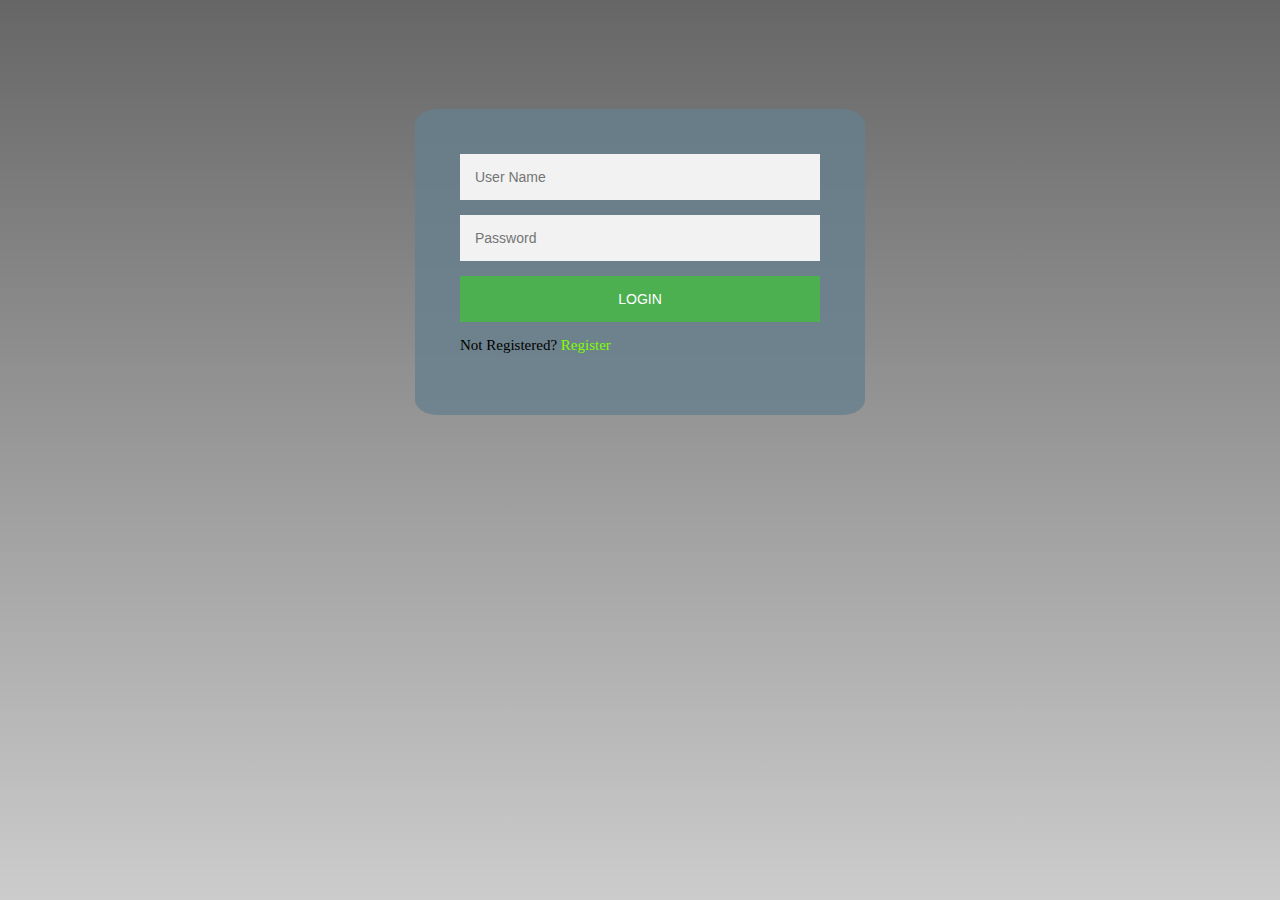
<file: login.html>
<html>
<head>
    <title>Sign Up Form</title>
    <style media="screen">
    body{
        background-image: linear-gradient(rgba(0,0,0,0.6),rgba(0,0,0,0.2)),url("https://images.unsplash.com/photo-1482160310982-3adf8b38daef?ixlib=rb-1.2.1&ixid=eyJhcHBfaWQiOjEyMDd9&auto=format&fit=crop&w=1050&q=80");
        height: 70 vh;
        background-size: cover;
        background-position: center;
    }

    .login-page{
        width:600px;
        padding: 8% 0 0;
        margin:auto;
    }

    .form{
        z-index: 1;
        background: rgba(101,127,140,0.8);
        border-radius: 5%;
        max-width: 360px;
        margin: 0 auto 100px;
        padding: 45px;
        text-align: left;
    }

    .form input[type=text], .form input[type=password], #state{
        font-family: "Roboto",sans-serif;
        outline:1;
        width: 360px;
        background: #f2f2f2;
        border: 0;
        margin: 0 0 15px;
        padding: 15px;
        box-sizing: border-box;
        font-size: 14px;
        text-align: left;
    }

    .form button{
        font-family: "Roboto",sans-serif;
        text-transform: uppercase;
        outline: 0;
        background: #4CAF50;
        width: 100%;
        border: 0;
        padding: 15px;
        color: #FFFFFF;
        font-size: 14px;
        cursor: pointer;
        }

    .form button:hover,.form button:active{
        background: #43A047;
    }

    .form .message{
        margin: 15px 0,0;
        color:black;
        font-size: 12px;
    }

    .form .message a{
        color:chartreuse;
        text-decoration: none;

    }
    .form .register-form{
        display: none;
    }

    hr
    {
      height: 2px;
      background-color: white;
    }

    </style>
    </head>
    <body>
    <div class="login-page">
    <div class="form">
        <form class="register-form">
        <span style="text-align: center;"><h1>Client Login Form</h1></span>
        <hr><br>


        <input type="text" placeholder="User Name" required/>
        <input type="password" placeholder="Password" required/>
        <input type="text" placeholder="example@website.com" required/>
        <input type="text" placeholder="xx-xx-xxxxxx" required/>
        <span style="text-align: left; color: #737373; font-size:20px; font-family: HP Simplified; outline:1; background-color: #f2f2f2; padding-left:10px; padding-right:10px;">Gender</span>
        &emsp;<span style="color: white; outline:1; font-family: HP Simplified;" >
        <input type="radio" name="gender" value="Male">
        <label for="Male">Male</label>&ensp;
        <input type="radio" name="gender" value="Female">
        <label for="Female">Female</label>&ensp;
        <input type="radio" name="gender" value="Other">
        <label for="Other">Other</label>
        </span><br> <br>
          <select id="state" name="state" value="Select your state"  style="color:#737373;" required>
              <option value="Selectstate">Select your state</option>
              <option value="Baliuag">Baliuag</option>
              <option value="Bustos">Bustos</option>
              <option value="Hagonoy">Hagonoy</option>
              <option value="Malolos">Malolos</option>
          </select><br>
          <input type="text" placeholder="Please Provide Your Valuable Feedback!"/>


        <button>Create</button><br>
        <p style="font-size: 15px;"class="message">Already Registered? <a href="#">Login</a>
        </p>
        </form>




        <form>
        <input type="text" placeholder="User Name"required/>
        <input type="password" placeholder="Password"required/>
        <button>Login</button>
        <p style="font-size: 15px;" class="message">Not Registered? <a href="#">Register</a></p>
        </form>
        </div>
        </div>


        <script src='https://code.jquery.com/jquery-3.2.1.min.js'>
        </script>


        <script>
        $('.message a').click(function(){
        $('form').animate({height: "toggle",opacity: "toggle"}, "slow")
        });
        </script>
</body>
</html>
</file>
